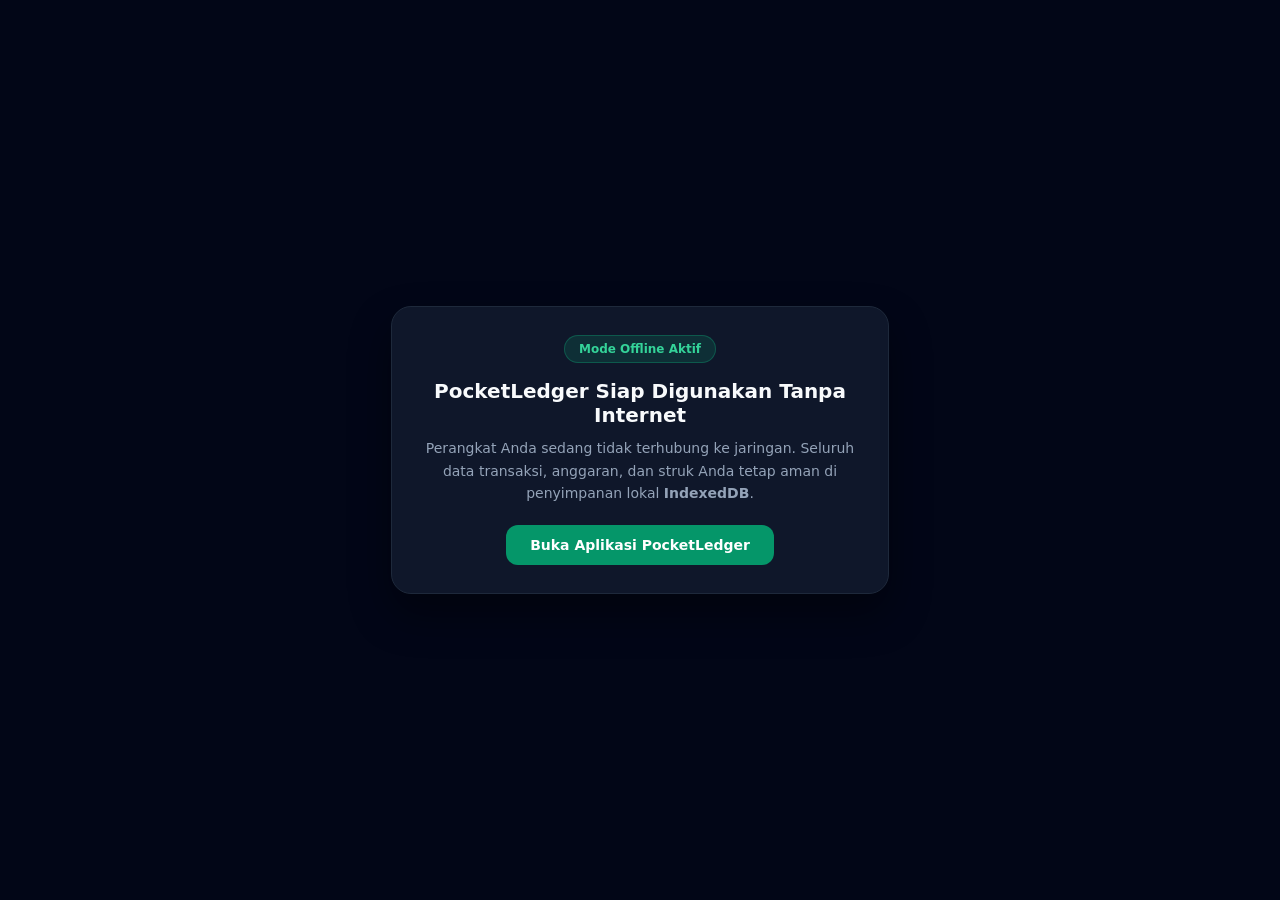
<file: offline.html>
<!DOCTYPE html>
<html lang="id" class="dark">
<head>
  <meta charset="UTF-8" />
  <meta name="viewport" content="width=device-width, initial-scale=1.0" />
  <meta name="theme-color" content="#059669" />
  <title>PocketLedger — Mode Offline</title>
  <style>
    body {
      margin: 0;
      font-family: system-ui, -apple-system, sans-serif;
      background: #020617;
      color: #f8fafc;
      display: flex;
      align-items: center;
      justify-content: center;
      min-height: 100vh;
      padding: 24px;
      box-sizing: border-box;
    }
    .card {
      max-width: 440px;
      width: 100%;
      background: #0f172a;
      border: 1px solid #1e293b;
      border-radius: 20px;
      padding: 28px;
      text-align: center;
      box-shadow: 0 20px 40px rgba(0,0,0,0.4);
    }
    .badge {
      display: inline-block;
      background: rgba(16, 185, 129, 0.15);
      color: #34d399;
      border: 1px solid rgba(16, 185, 129, 0.3);
      padding: 6px 14px;
      border-radius: 999px;
      font-size: 12px;
      font-weight: 700;
      margin-bottom: 16px;
    }
    h1 { font-size: 20px; margin: 0 0 10px; }
    p { font-size: 14px; color: #94a3b8; line-height: 1.6; margin: 0 0 20px; }
    a.btn {
      display: inline-block;
      background: #059669;
      color: #ffffff;
      text-decoration: none;
      font-weight: 700;
      font-size: 14px;
      padding: 12px 24px;
      border-radius: 12px;
    }
  </style>
</head>
<body>
  <div class="card">
    <div class="badge">Mode Offline Aktif</div>
    <h1>PocketLedger Siap Digunakan Tanpa Internet</h1>
    <p>Perangkat Anda sedang tidak terhubung ke jaringan. Seluruh data transaksi, anggaran, dan struk Anda tetap aman di penyimpanan lokal <strong>IndexedDB</strong>.</p>
    <a class="btn" href="./index.html">Buka Aplikasi PocketLedger</a>
  </div>
</body>
</html>
</file>
